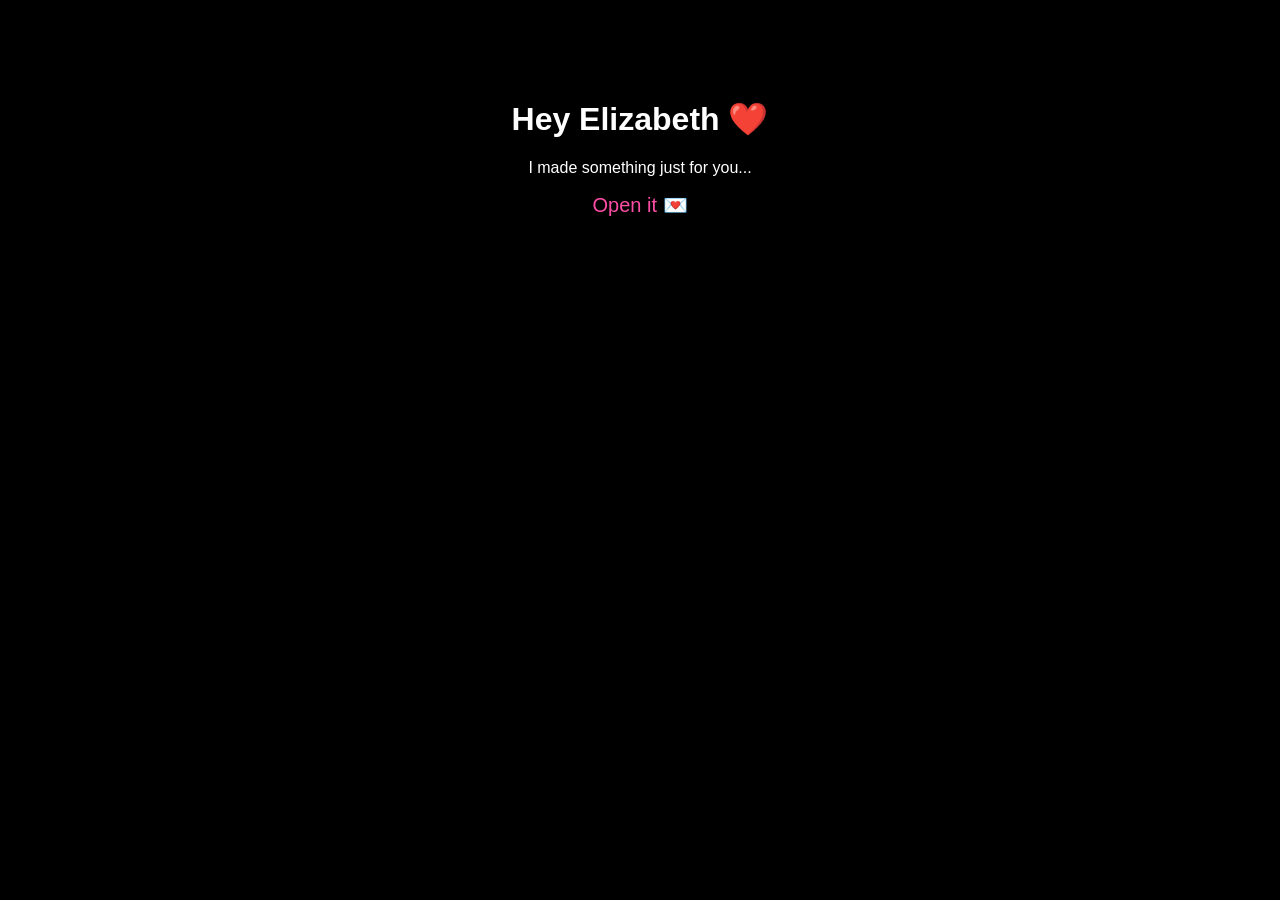
<file: index.html>
<!DOCTYPE html>
<html>
<head>
<title>Elizabeth ❤️</title>
<link rel="stylesheet" href="style.css">

<style>
#bgVideo {
  position: fixed;
  right: 0;
  bottom: 0;
  min-width: 100%;
  min-height: 100%;
  object-fit: cover;
  z-index: -2;
}

.overlay {
  position: fixed;
  top:0;
  left:0;
  width:100%;
  height:100%;
  background: rgba(0,0,0,0.55);
  z-index:-1;
}
</style>

</head>

<body>

<!-- Background Video -->
<video autoplay muted loop id="bgVideo">
  <source src="https://cdn.coverr.co/videos/coverr-abstract-purple-light-5176/1080p.mp4" type="video/mp4">
</video>

<!-- Dark overlay -->
<div class="overlay"></div>

<div class="center">
  <h1>Hey Elizabeth ❤️</h1>
  <p>I made something just for you...</p>
  <a href="letter.html">Open it 💌</a>
</div>

<audio autoplay loop>
  <source src="https://files.catbox.moe/6y9p9p.mp3">
</audio>

</body>
</html>
</file>
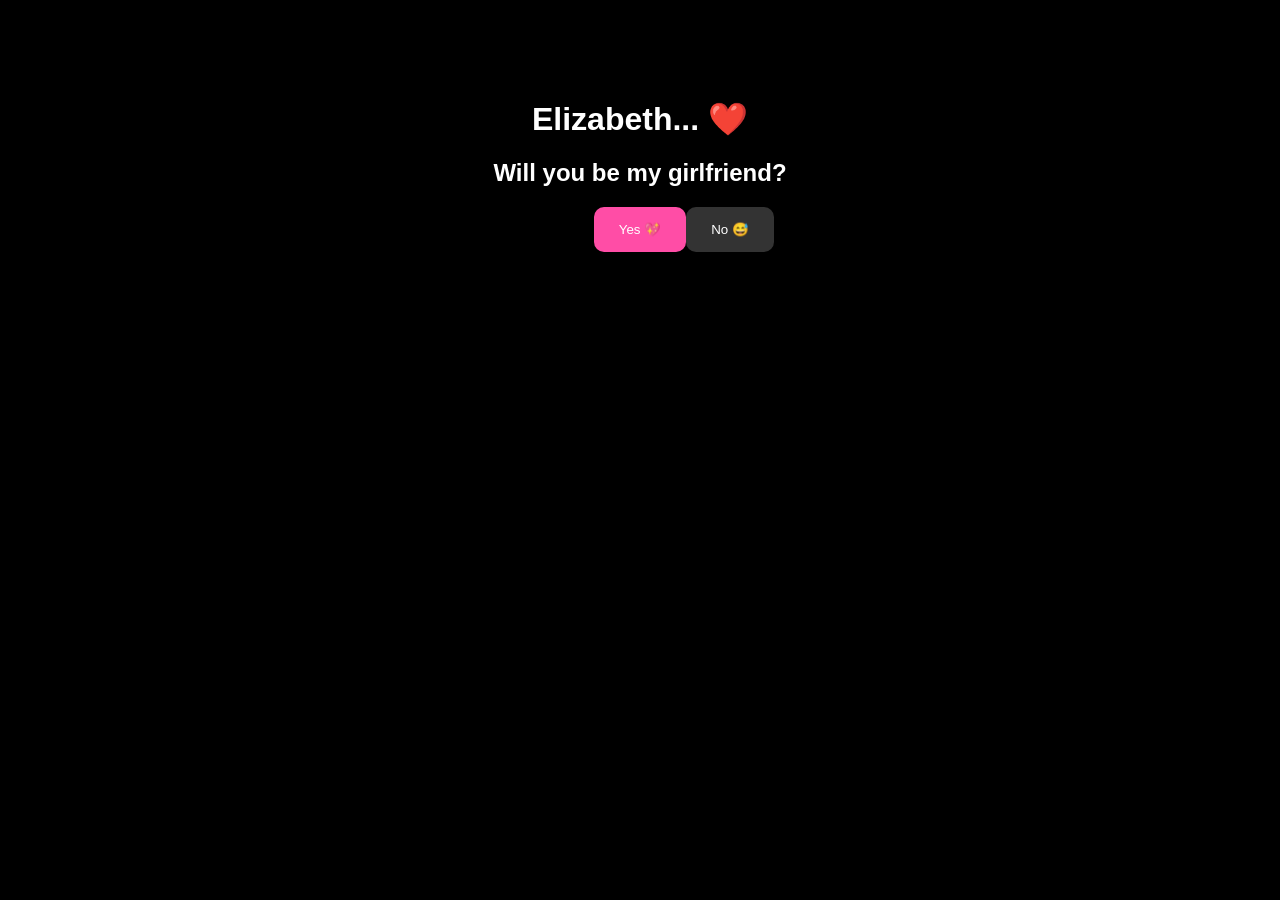
<file: final.html>
<!DOCTYPE html>
<html>
<head>
<title>Elizabeth ❤️</title>
<link rel="stylesheet" href="style.css">
</head>

<body>

<div class="stars"></div>

<div class="center">
  <h1>Elizabeth... ❤️</h1>
  <h2>Will you be my girlfriend?</h2>

  <button class="yes" onclick="yes()">Yes 💖</button>
  <button class="no" id="noBtn">No 😅</button>
</div>

<script>
function yes() {
  document.body.innerHTML = "<div class='center'><h1>❤️🥺</h1><p>You just made me the happiest.</p></div>";
}

let noBtn = document.getElementById("noBtn");

noBtn.addEventListener("mouseover", function() {
  noBtn.style.top = Math.random() * window.innerHeight + "px";
  noBtn.style.left = Math.random() * window.innerWidth + "px";
});
</script>

</body>
</html>
</file>
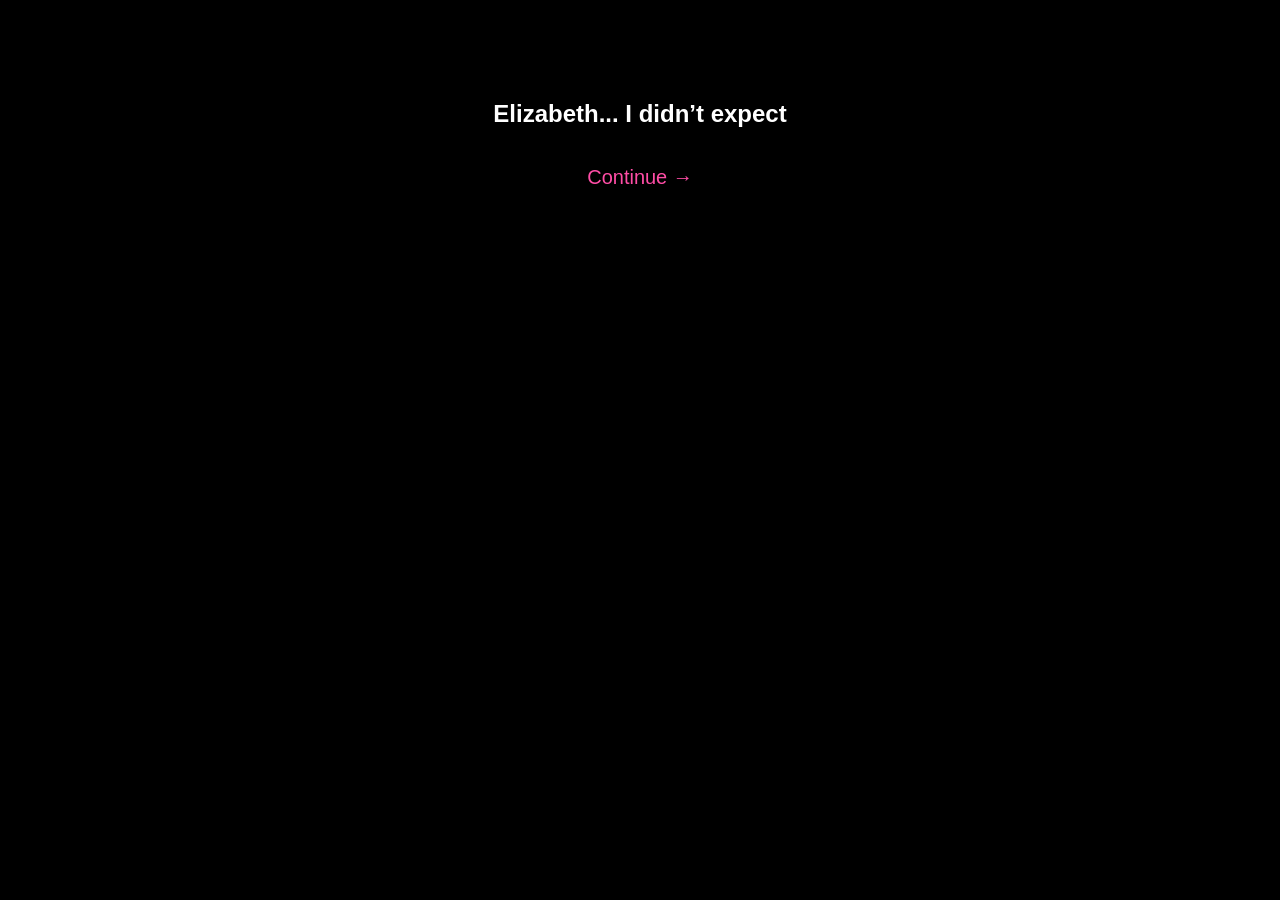
<file: letter.html>
<!DOCTYPE html>
<html>
<head>
<title>For You 💖</title>
<link rel="stylesheet" href="style.css">
</head>

<body>

<div class="stars"></div>

<div class="center">
  <h2 id="text"></h2>
  <br>
  <a href="story.html">Continue →</a>
</div>

<script src="script.js"></script>
<script>
typeText(
document.getElementById("text"),
"Elizabeth... I didn’t expect to meet someone like you. Not this soon. But somehow, you’ve already become someone I look forward to every day. And I won’t lie… I like you. A lot."
);
</script>

</body>
</html>
</file>
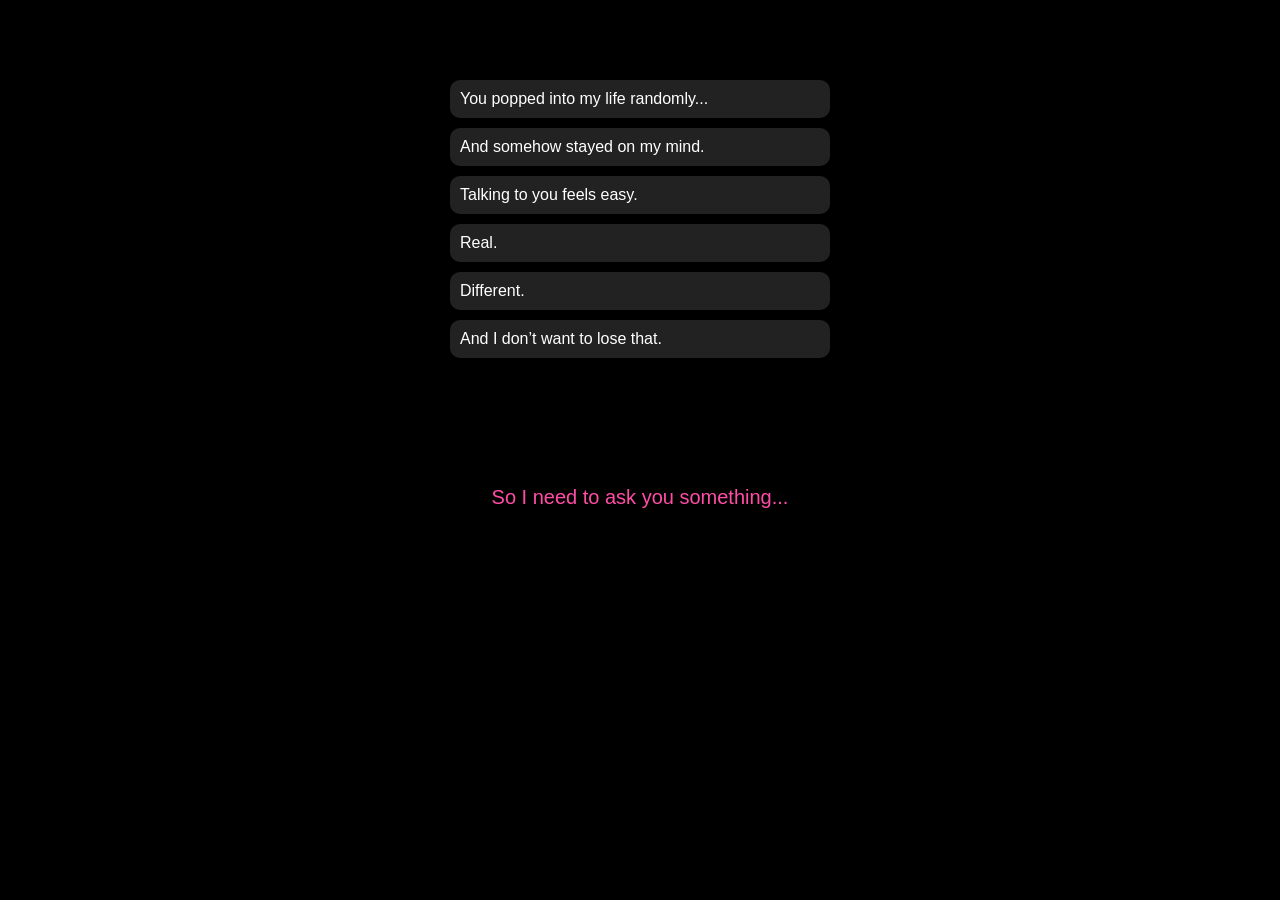
<file: story.html>
<!DOCTYPE html>
<html>
<head>
<title>Us 👀</title>
<link rel="stylesheet" href="style.css">
</head>

<body>

<div class="stars"></div>

<div class="chat">

<div class="msg">You popped into my life randomly...</div>
<div class="msg">And somehow stayed on my mind.</div>
<div class="msg">Talking to you feels easy.</div>
<div class="msg">Real.</div>
<div class="msg">Different.</div>
<div class="msg">And I don’t want to lose that.</div>

<br>

<div class="center">
  <a href="final.html">So I need to ask you something...</a>
</div>

</div>

</body>
</html>
</file>
<file: style.css>
body {
  margin: 0;
  font-family: 'Segoe UI', sans-serif;
  background: black;
  color: white;
  overflow-x: hidden;
}

.center {
  text-align: center;
  margin-top: 100px;
}

a {
  color: #ff4da6;
  text-decoration: none;
  font-size: 20px;
}

/* Stars background */
.stars {
  width: 100%;
  height: 100vh;
  background: url('https://i.imgur.com/1aXgF.png');
  animation: moveStars 60s linear infinite;
  position: fixed;
  top: 0;
  left: 0;
  z-index: -1;
}

@keyframes moveStars {
  from { background-position: 0 0; }
  to { background-position: 10000px 5000px; }
}

/* Buttons */
button {
  padding: 15px 25px;
  border-radius: 10px;
  border: none;
  cursor: pointer;
}

.yes { background: #ff4da6; color: white; }
.no { background: #333; color: white; position: absolute; }

/* Chat style */
.chat {
  max-width: 400px;
  margin: auto;
  margin-top: 80px;
}

.msg {
  background: #222;
  padding: 10px;
  border-radius: 10px;
  margin: 10px;
  }
</file>
